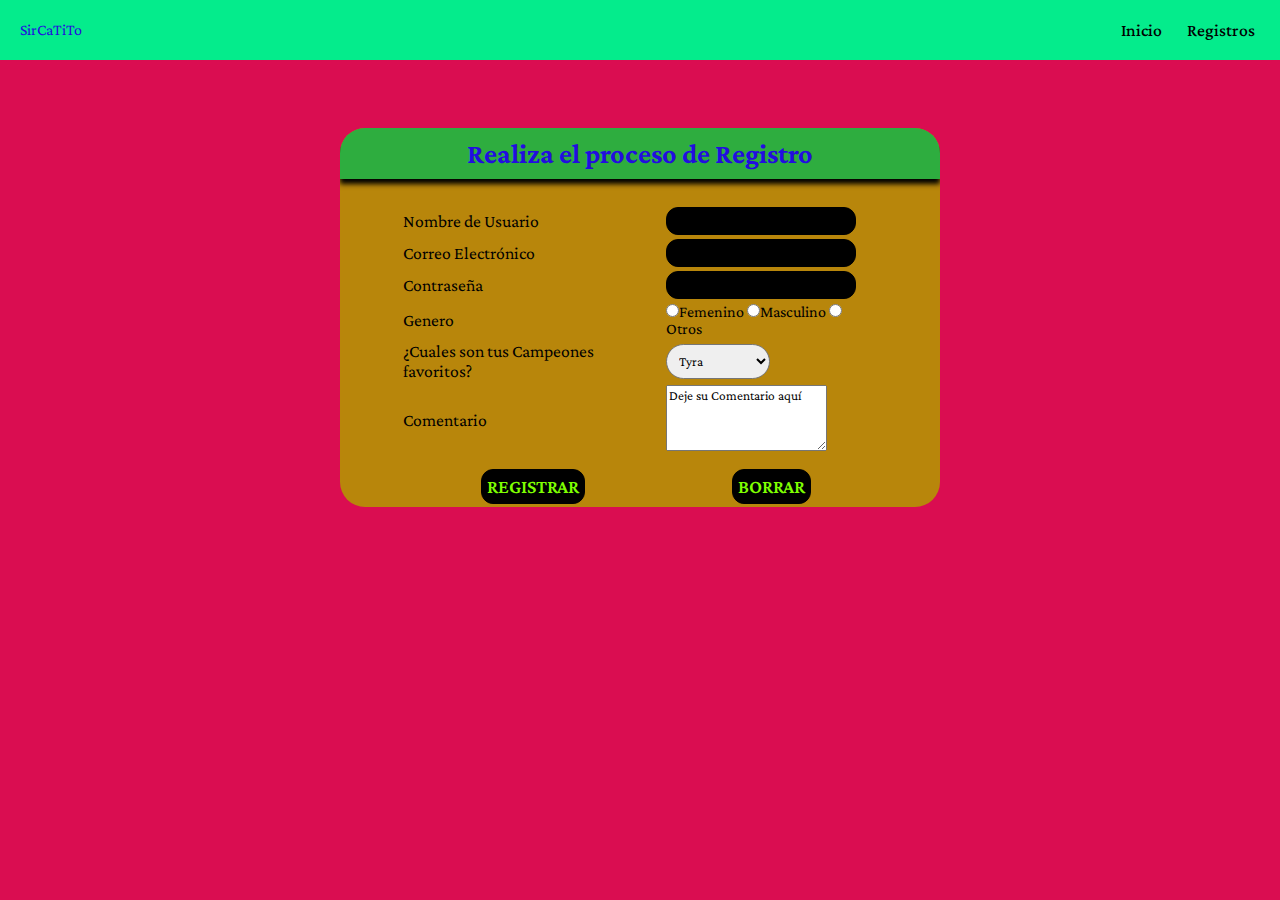
<file: formulario.html>
<!DOCTYPE html>
<html lang="en">
<head>
    <meta charset="UTF-8">
    <meta http-equiv="X-UA-Compatible" content="IE=edge">
    <meta name="viewport" content="width=device-width, initial-scale=1.0">
    <title>Home</title>
    <link rel="stylesheet" href="estilos.css">
    <link rel="stylesheet" href="estilosFO.css">

</head>
<body>

<div class="navegacion">
    <div class="logo">
        <div class="icon"> <ion-icon name="star-half-outline"></ion-icon>
        </div>
        <div class="name">SirCaTiTo</div>
    </div>
    <ul>
        <li><a href="index.html">Inicio</a></li>
        <li><a href="formulario.html">Registros</a></li>
    </ul>
</div>
<br>
<br>
<br>
<br>

<div class="formulario">
    <div>
        <h1>
            Realiza el proceso de Registro
        </h1>
        <form action="">
            <table>
                <tr>
                <td><label for="nombre_User">Nombre de Usuario</label></td>
                <td><input type="text" name="Usuario" id="nombre_User"></td>
                </tr>
                <tr>
                    <td><label for="Email">Correo Electrónico</label></td>
                    <td><input type="email" name="correo" id="Email"> </td>
                </tr>
                <tr>
                    <td><label for="pass">Contraseña</label></td>
                    <td><input type="password" name="Clave" id="pass" </td>
                </tr>
                <tr>
                    <td><label for="genero">Genero</label></td>
                    <td>
                        <input type="radio" name="genero" value="femenino">Femenino
                        <input type="radio" name="genero" value="masculino">Masculino
                        <input type="radio" name="genero" value="otro">Otros
                    </td>
                </tr>
                <tr>
                    <td><label for="Equipos">¿Cuales son tus Campeones favoritos?</label></td>
                    <td>
                        <select name="Campeones">
                        <option value="Tyra">Tyra</option>
                        <option value="Androxus">Androxus</option>
                        <option value="Mal Damba">Mal' Damba</option>
                        <option value="Fernando">Fernando</option>
                        <option value="Rei">Rei</option>
                        </select>
                    </td>
                </tr>
                <tr>
                    <td><label for="Comentario">Comentario</label></td>
                    <td><textarea name="Comentario" rows="4" col="40" value="Comentario">Deje su Comentario aquí</textarea>  </td>
                </tr>
                <tr>
                    <td><input type="submit" value="Registrar"></td>
                    <td><input type="reset" value="Borrar"></td>
                </tr>
            </table>
        </form>
    </div>

</div>

</body>
</html>
</file>
<file: estilos.css>
@import url('https://fonts.googleapis.com/css2?family=Crimson+Pro&display=swap');
*{
    margin: 0;
    padding: 5;
    box-sizing: border-box;
    font-family: "Crimson Pro" , Literata   ; 
}

:root{
    --white: rgb(218, 13, 81) ;   
    --white2: rgb(34, 13, 223);
    --black: rgb(34, 13, 223);
    --principal: hsl(128, 58%, 43%);
    --second: #04ec8c;
    --black2: #000;
}

body{
    background-color: var(--white);
    min-width: 100%;
}

.navegacion{
    color: rgb(224, 21, 21);
    position:absolute;
    display: flex;
    justify-content: space-between;
    align-content: center;
    width: 100%;
    height: 60px;
    background-color: var(--second);
    padding: 0 20px;
}

.navegacion .logo{
    position: relative;
    display: flex;
    line-height: 60px;
    color: var(--white2);
    pointer-events: none;
}

.navegacion .logo .icon{
    height: 100%;
    position: relative;
    top: 10px;
}

.navegacion .logo .icon ioon-icon{
    font-size: 20em;
    line-height: 70px;
}

.navegacion.logo .name{
    font-size: 1.75em;
    font-weight: 600;
}

.navegacion ul{
    display: flex;
    justify-content: flex-end;
    align-items: center;
    position: relative;
    height: 100%;
}

.navegacion ul li{   
    position: relative;
    display: flex;
    list-style: none;
    margin-left: 15px;
    font-size: 1.10em;
    height: 100%;
    align-items: center;
    padding: 0 5px;
    transition: .4s;
}

.navegacion ul li a{
    text-decoration: none;
    color: var(--black2);
    font-weight: 500;
}

main{
    position: relative;
    height: calc(100vh - 60px);
    overflow: hidden;
    top: 60px;
}

.jumboBx{
    position: inherit;
    display: grid;
    grid-template-columns: repeat(2,1fr);
    height: 100%;
    width: 100%;
    column-gap: 6px;
}

.jumboBx .heroImg{
    position: relative;
    width: 100%;
    height: 100%;
    background-color: rgb(206, 151, 151);
    opacity: .8;
    box-shadow: 0 5px 15px rgba(0, 0, 0, .7);
}

.jumboBx .heroImg .imgBx{
    position: relative;
    display: block;
    width: 100%;
    height: 100%;
}

.jumboBx .heroImg .imgBx img{
    position: absolute;
    width: 400px;
    height: 400px;
}
.jumboBx .heroImg .imgBx img:nth-child(2){
    top:12%;
    left:21%;
    transform: scale(1.0);
}

.jumboBx .heroImg .imgBx img:nth-child(3){
    top:28%;
    left: 5;
    transform: scale(0.6);
}

.jumboBx .heroImg .imgBx img:nth-child(1){
    top: 18%;
    left: 63%;
    transform: scaleX(-1);
}

.titulo{
    display: flex;
    justify-content: center;
    align-items: center;
    flex-direction: column;
    height: 80%;
    width: 100%;
}
.titulo h1{
    font-size: 3.2em;
    letter-spacing: 1.5px;
    text-transform: capitalize;
    margin-bottom: .4em;
    text-align: center;
}

.titulo h1::first-letter{
    font-size: 3.5em;
    color: rgb(37, 221, 13);
}

.titulo h2{
    font-size: 1.5em;
    margin-bottom: 2em;
    color: var(--black);
    font-weight: 400;
    text-align: left;
}

.titulo h2 span{
    background-color: var(--principal);
    color: var(--black2);
    padding: 5px;
    border-radius: 5px;
}

.titulo h2 span a{
    text-decoration: none;
    color:inherit;
    cursor: pointer;
}

.titulo h3{
    text-decoration: none;
    color: var(--black);
}

.titulo h3 span{
    background-color: var(--principal);
    text-decoration: none;
    color:inherit;
    cursor: pointer;
}
</file>
<file: estilosFO.css>
:root{
    --white: rgb(218, 13, 81) ;   
    --white2: rgb(34, 13, 223);
    --black: rgb(34, 13, 223);
    --principal: hsl(128, 58%, 43%);
    --second: #04ec8c;
    --black2: #000;
}
.formulario{
    width: 100%;
    height: calc(100vh -60px);
    top: 60px;
    overflow: hidden;
    position: relative;
    display: flex;
    justify-content: center;
    align-items: center;
    flex-direction: column;
}
.formulario div{
    position: relative;
    height: 60%;
    width: 600px;
    background-color: darkgoldenrod;
    box-shadow: 1px 2px 20px rgba( rgb(8, 92, 219) blue, alpha) ;
    border-radius: 25px;
    overflow: hidden;
}
.formulario div h1{
    background-color: var(--principal);
    text-align: center;
    padding: 10px 0;
    box-shadow: 0 5px 5px var(--black2);
    color: var(--white2);
    font-size: 1.75em;
}

.formulario div form{
    position: relative;
    display: flex;
    justify-content: center;
    align-items: flex-start;
    width: 100%;
    height: 100%;
}

.formulario div form table{
    height: 70%;
    width: 80%;
    margin-top: 25px;
}

.formulario div form table label{
    font-weight: 400;
    color: var(--black2);
    font-size: 1.1em;
}

.formulario div form table input{
    outline: none;
    border-radius: 12px;
    border: 1px solid var(--black2);
    line-height: 1.2em;
    padding: 5px;
    color: chartreuse;
    background-color: black;
}

.formulario div form table input[type=text],
.formulario div form table input[type=email],
.formulario div form table input[type=password]{
    width: 90%;
}

.formulario div form table select{
    padding: 8px;
    border-radius: 35px;
    color: var(--black2);
    outline: #CC8D6B;
}

.formulario div form table input[type=submit],
.formulario div form table input[type=reset]{
    font-size: 1.2em;
    font-weight: 600;
    text-transform: uppercase;
    padding: 5px;
    }
    
 .formulario div form table tr:last-child td{
    padding-top: 12px;
    text-align: center;
    }
</file>
